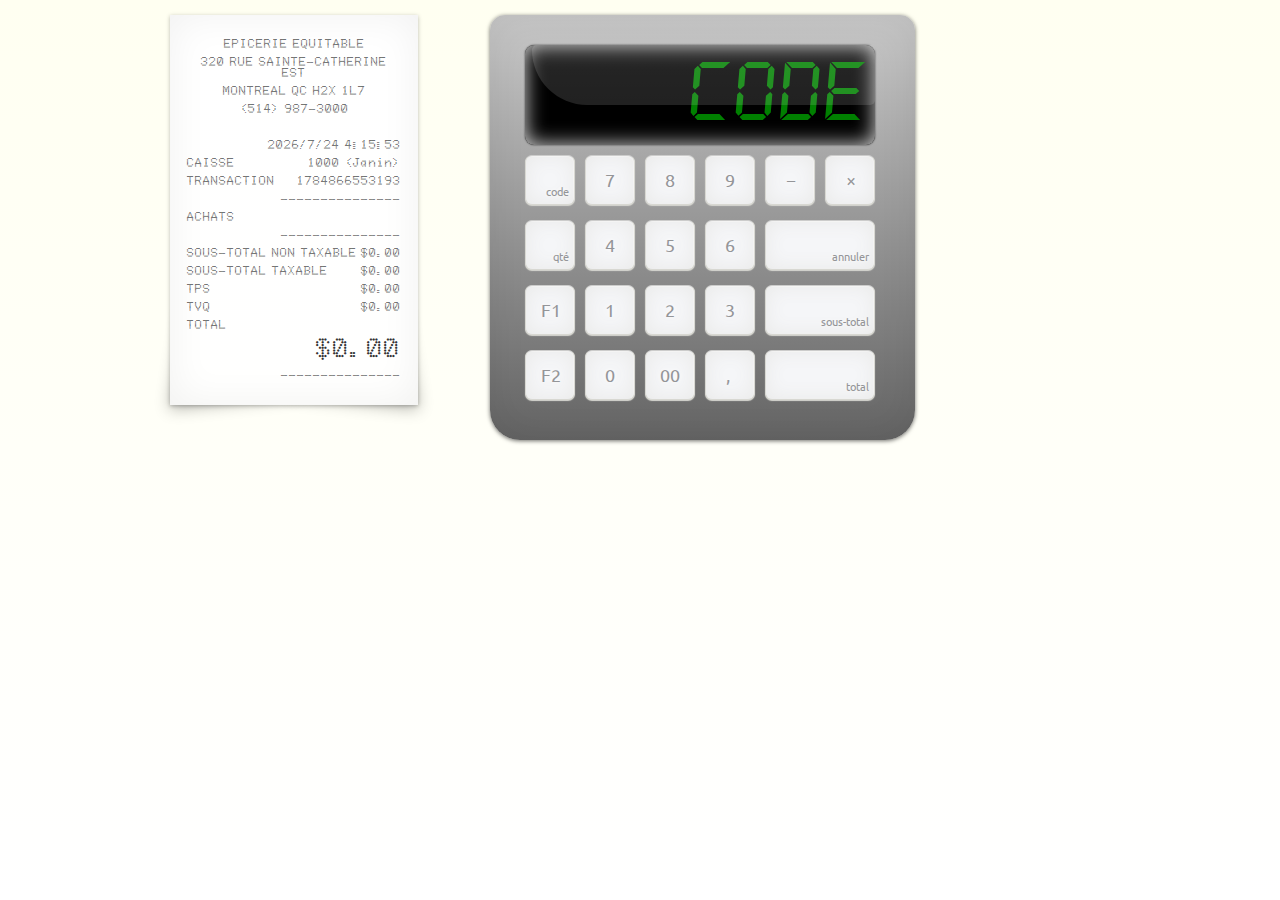
<file: caisse/index.htm>
<!DOCTYPE html>
<html lang="fr-CA">
    <head>
        <meta charset="utf-8">
        <title>Janin TP2 JS HTML</title>
        <link rel="stylesheet" href="bootstrap.min.css">
        <link rel="stylesheet" href="caisse.css">
        <link rel="stylesheet" href="http://fonts.googleapis.com/css?family=Ubuntu:300">
        <script defer src="http://ajax.googleapis.com/ajax/libs/jquery/1.8.2/jquery.min.js"></script>
        <script defer src="app.js"></script>
    </head>
    <body>
        <div class="container">
            <div class="row">
                <div class="span4">
                    <div id="facture"></div>
                </div>
                <div class="span8">
                    <div id="caisse">
                        <div id="ecran">
                            <div id="ecran-affichage"></div>
                        </div>
                        <div id="clavier">
                            <div id="cle-code" class="cle"><div class="commande">code
                            </div></div><div id="cle-7" class="cle"><div class="chiffre">7
                            </div></div><div id="cle-8" class="cle"><div class="chiffre">8
                            </div></div><div id="cle-9" class="cle"><div class="chiffre">9
                            </div></div><div id="cle-moins" class="cle"><div class="symbole">−
                            </div></div><div id="cle-fois" class="cle"><div class="symbole">×
                            </div></div><div id="cle-quantite" class="cle"><div class="commande">qté
                            </div></div><div id="cle-4" class="cle"><div class="chiffre">4
                            </div></div><div id="cle-5" class="cle"><div class="chiffre">5
                            </div></div><div id="cle-6" class="cle"><div class="chiffre">6
                            </div></div><div id="cle-annuler" class="cle cle-large"><div class="commande">annuler
                            </div></div><div id="cle-F1" class="cle"><div class="double-lettre">F1
                            </div></div><div id="cle-1" class="cle"><div class="chiffre">1
                            </div></div><div id="cle-2" class="cle"><div class="chiffre">2
                            </div></div><div id="cle-3" class="cle"><div class="chiffre">3
                            </div></div><div id="cle-soustotal" class="cle cle-large"><div class="commande">sous-total
                            </div></div><div id="cle-F2" class="cle"><div class="double-lettre">F2
                            </div></div><div id="cle-0" class="cle"><div class="chiffre">0
                            </div></div><div id="cle-00" class="cle"><div class="double-chiffre">00
                            </div></div><div id="cle-point" class="cle"><div class="symbole">,
                            </div></div><div id="cle-total" class="cle cle-large"><div class="commande">total
                            </div></div>
                        </div>
                    </div>
                </div>
            </div>
        </div>
     </body>
</html>
</file>
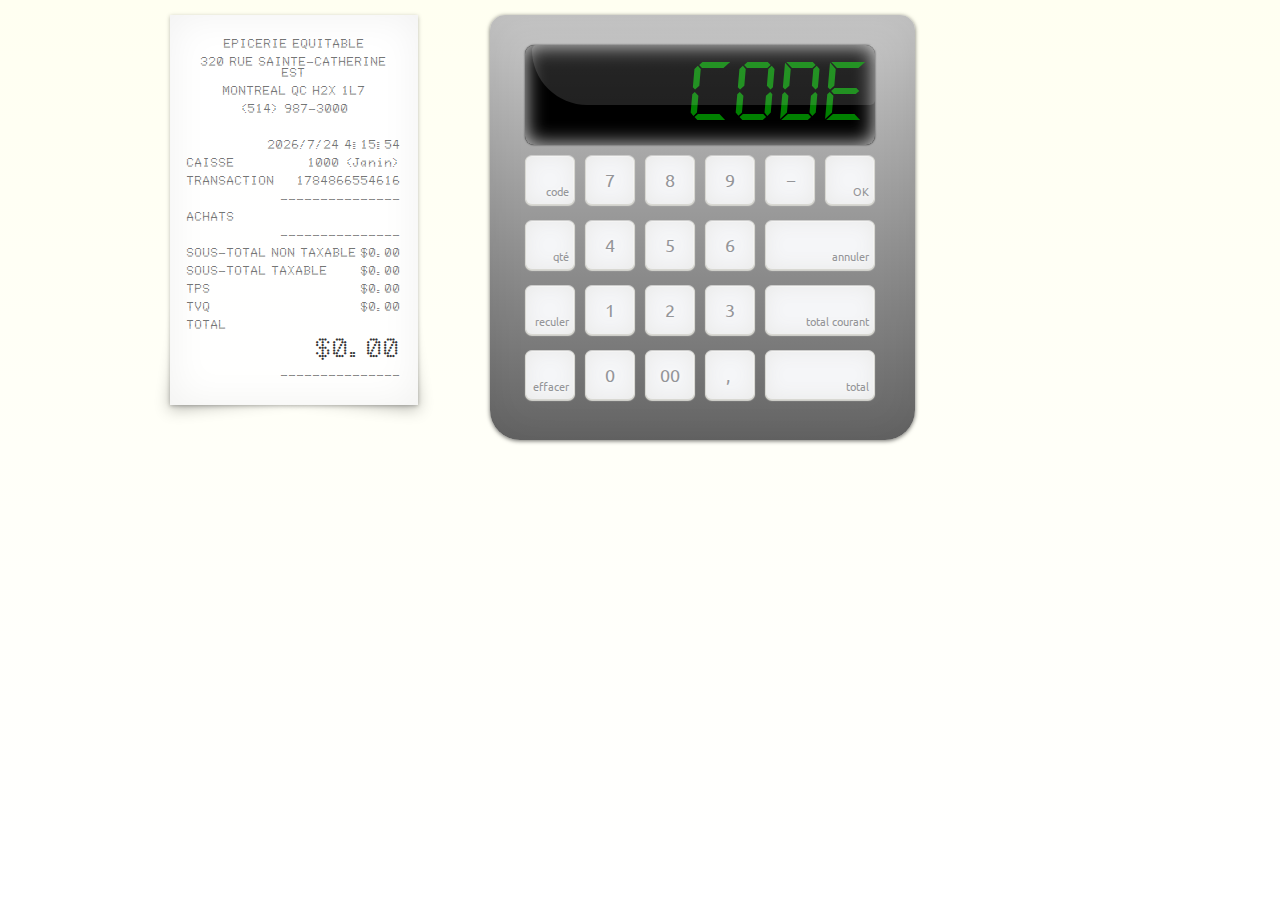
<file: caisse/index.html>
<!DOCTYPE html>
<html lang="fr-CA">
    <head>
        <meta charset="utf-8">
        <title>Épicerie</title>
        <link rel="stylesheet" href="bootstrap.min.css">
        <link rel="stylesheet" href="caisse.css">
        <link rel="stylesheet" href="http://fonts.googleapis.com/css?family=Ubuntu:300">
        <script defer src="http://ajax.googleapis.com/ajax/libs/jquery/1.8.2/jquery.min.js"></script>
        <script defer src="app.js"></script>
    </head>
    <body>
        <div class="container">
            <div class="row">
                <div class="span4">
                    <div id="facture"></div>
                </div>
                <div class="span8">
                    <div id="caisse">
                        <div id="ecran">
                            <div id="ecran-affichage"></div>
                        </div>
                        <div id="clavier">
                            <div id="cle-code" class="cle"><div class="commande">code
                            </div></div><div id="cle-7" class="cle"><div class="chiffre">7
                            </div></div><div id="cle-8" class="cle"><div class="chiffre">8
                            </div></div><div id="cle-9" class="cle"><div class="chiffre">9
                            </div></div><div id="cle-moins" class="cle"><div class="symbole">−
                            </div></div><div id="cle-ok" class="cle"><div class="commande">OK
                            </div></div><div id="cle-quantite" class="cle"><div class="commande">qté
                            </div></div><div id="cle-4" class="cle"><div class="chiffre">4
                            </div></div><div id="cle-5" class="cle"><div class="chiffre">5
                            </div></div><div id="cle-6" class="cle"><div class="chiffre">6
                            </div></div><div id="cle-annuler" class="cle cle-large"><div class="commande">annuler
                            </div></div><div id="cle-reculer" class="cle"><div class="commande">reculer
                            </div></div><div id="cle-1" class="cle"><div class="chiffre">1
                            </div></div><div id="cle-2" class="cle"><div class="chiffre">2
                            </div></div><div id="cle-3" class="cle"><div class="chiffre">3
                            </div></div><div id="cle-total-courant" class="cle cle-large"><div class="commande">total courant
                            </div></div><div id="cle-effacer" class="cle"><div class="commande">effacer
                            </div></div><div id="cle-0" class="cle"><div class="chiffre">0
                            </div></div><div id="cle-00" class="cle"><div class="double-chiffre">00
                            </div></div><div id="cle-point" class="cle"><div class="symbole">,
                            </div></div><div id="cle-total" class="cle cle-large"><div class="commande">total
                            </div></div>
                        </div>
                    </div>
                </div>
            </div>
        </div>
     </body>
</html>
</file>
<file: caisse/caisse.css>
@font-face {
  font-family: dotmatrix;
  src: url("dotmatrix.ttf") format("truetype");
}
@font-face {
  font-family: digital;
  src: url("ds-digital-italic.ttf") format("truetype");
}
html {
  height: 100%;
}
body {
  margin-top: 15px;
  background: -webkit-gradient(linear, left top, left bottom, color-stop(0, #fffff1), color-stop(1, #fff));
  background: -webkit-linear-gradient(top, #fffff1 0%, #fff 100%);
  background: -moz-linear-gradient(top, #fffff1 0%, #fff 100%);
  background: -o-linear-gradient(top, #fffff1 0%, #fff 100%);
  background: -ms-linear-gradient(top, #fffff1 0%, #fff 100%);
  background: linear-gradient(top, #fffff1 0%, #fff 100%);
}
#facture {
  font: 10px dotmatrix;
  -webkit-box-shadow: 0 1px 4px rgba(0,0,0,0.27), 0 0 40px rgba(0,0,0,0.06) inset;
  box-shadow: 0 1px 4px rgba(0,0,0,0.27), 0 0 40px rgba(0,0,0,0.06) inset;
  background: -webkit-gradient(linear, left top, left bottom, color-stop(0, #fff), color-stop(1, #fffffe));
  background: -webkit-linear-gradient(top, #fff 0%, #fffffe 100%);
  background: -moz-linear-gradient(top, #fff 0%, #fffffe 100%);
  background: -o-linear-gradient(top, #fff 0%, #fffffe 100%);
  background: -ms-linear-gradient(top, #fff 0%, #fffffe 100%);
  background: linear-gradient(top, #fff 0%, #fffffe 100%);
  padding: 17px;
  width: 214px;
  position: relative;
}
#facture:before,
#facture:after {
  content: '';
  z-index: -1;
  position: absolute;
  left: 10px;
  bottom: 10px;
  width: 50%;
  max-width: 150px;
  max-height: 100px;
  height: 55%;
  -webkit-box-shadow: 0 8px 16px rgba(0,0,0,0.3);
  box-shadow: 0 8px 16px rgba(0,0,0,0.3);
  -webkit-transform: skew(-15deg) rotate(-6deg);
  -moz-transform: skew(-15deg) rotate(-6deg);
  -o-transform: skew(-15deg) rotate(-6deg);
  -ms-transform: skew(-15deg) rotate(-6deg);
  transform: skew(-15deg) rotate(-6deg);
}
#facture:after {
  left: auto;
  right: 10px;
  -webkit-transform: skew(15deg) rotate(6deg);
  -moz-transform: skew(15deg) rotate(6deg);
  -o-transform: skew(15deg) rotate(6deg);
  -ms-transform: skew(15deg) rotate(6deg);
  transform: skew(15deg) rotate(6deg);
}
#facture p {
  margin: 7px 0 7px 0;
}
#facture p.entete {
  text-align: center;
}
#facture p.montant,
#facture p.droite {
  text-align: right;
}
#facture p.total {
  font-size: 22px;
}
#facture p .montant {
  float: right;
}
#caisse {
  background: -webkit-gradient(linear, left top, left bottom, color-stop(0, #c8c8c8), color-stop(1, #646464));
  background: -webkit-linear-gradient(top, #c8c8c8 0%, #646464 100%);
  background: -moz-linear-gradient(top, #c8c8c8 0%, #646464 100%);
  background: -o-linear-gradient(top, #c8c8c8 0%, #646464 100%);
  background: -ms-linear-gradient(top, #c8c8c8 0%, #646464 100%);
  background: linear-gradient(top, #c8c8c8 0%, #646464 100%);
  padding: 25px 30px 30px 30px;
  width: 365px;
  -webkit-border-radius: 15px 15px 30px 30px;
  border-radius: 15px 15px 30px 30px;
  -webkit-box-shadow: 0 1px 4px rgba(0,0,0,0.57), 0 0 40px rgba(0,0,0,0.07) inset;
  box-shadow: 0 1px 4px rgba(0,0,0,0.57), 0 0 40px rgba(0,0,0,0.07) inset;
}
#ecran {
  position: relative;
  width: 350px;
  height: 100px;
  background-color: #000;
  margin: 5px;
  -webkit-border-radius: 9px;
  border-radius: 9px;
  -webkit-box-shadow: 0 0 20px #dcdcdc inset, 0 0 2px rgba(0,2,0,0.7);
  box-shadow: 0 0 20px #dcdcdc inset, 0 0 2px rgba(0,2,0,0.7);
}
#ecran-affichage {
  position: absolute;
  font: 92px digital;
  color: #008000;
  right: 10px;
  width: 300px;
  text-align: right;
}
#ecran:after {
  content: "";
  background: -webkit-gradient(linear, left top, left bottom, color-stop(0, rgba(255,255,255,0.15)), color-stop(1, rgba(255,255,255,0.13)));
  background: -webkit-linear-gradient(top, rgba(255,255,255,0.15) 0%, rgba(255,255,255,0.13) 100%);
  background: -moz-linear-gradient(top, rgba(255,255,255,0.15) 0%, rgba(255,255,255,0.13) 100%);
  background: -o-linear-gradient(top, rgba(255,255,255,0.15) 0%, rgba(255,255,255,0.13) 100%);
  background: -ms-linear-gradient(top, rgba(255,255,255,0.15) 0%, rgba(255,255,255,0.13) 100%);
  background: linear-gradient(top, rgba(255,255,255,0.15) 0%, rgba(255,255,255,0.13) 100%);
  position: absolute;
  right: 0;
  width: 343px;
  height: 60px;
  -webkit-border-radius: 7px 7px 7px 80px;
  border-radius: 7px 7px 7px 80px;
}
#clavier {
  display: inline-block;
  width: 360px;
}
.cle {
  display: inline-block;
  position: relative;
  -webkit-border-radius: 7px;
  border-radius: 7px;
  margin: 5px;
  width: 48px;
  height: 48px;
  border: 1px solid #d8d8d2;
  border-top-color: #cccccb;
  background-color: #f5f6f8;
  color: #949598;
  -webkit-box-shadow: 0px 0px 20px #e9e9e8 inset, -1px 1px 0 #fff inset, 0px 1px 1px #d8d8d2;
  box-shadow: 0px 0px 20px #e9e9e8 inset, -1px 1px 0 #fff inset, 0px 1px 1px #d8d8d2;
  text-shadow: 0 0 4px #fff;
  font: 18px "Ubuntu";
  cursor: pointer;
}
.cle:active {
  background: -webkit-gradient(linear, left top, left bottom, color-stop(0, #d2d3d5), color-stop(1, #fff));
  background: -webkit-linear-gradient(top, #d2d3d5 0%, #fff 100%);
  background: -moz-linear-gradient(top, #d2d3d5 0%, #fff 100%);
  background: -o-linear-gradient(top, #d2d3d5 0%, #fff 100%);
  background: -ms-linear-gradient(top, #d2d3d5 0%, #fff 100%);
  background: linear-gradient(top, #d2d3d5 0%, #fff 100%);
  color: #9e9fa2;
}
.cle-large {
  width: 108px;
}
.cle > * {
  position: absolute;
}
.chiffre {
  left: 19px;
  top: 13px;
}
.double-chiffre {
  top: 13px;
  left: 14px;
}
.double-lettre {
  left: 15px;
  top: 13px;
}
.symbole {
  left: 20px;
  top: 13px;
}
.commande {
  font-size: 11px;
  right: 5px;
  bottom: 5px;
}
</file>
